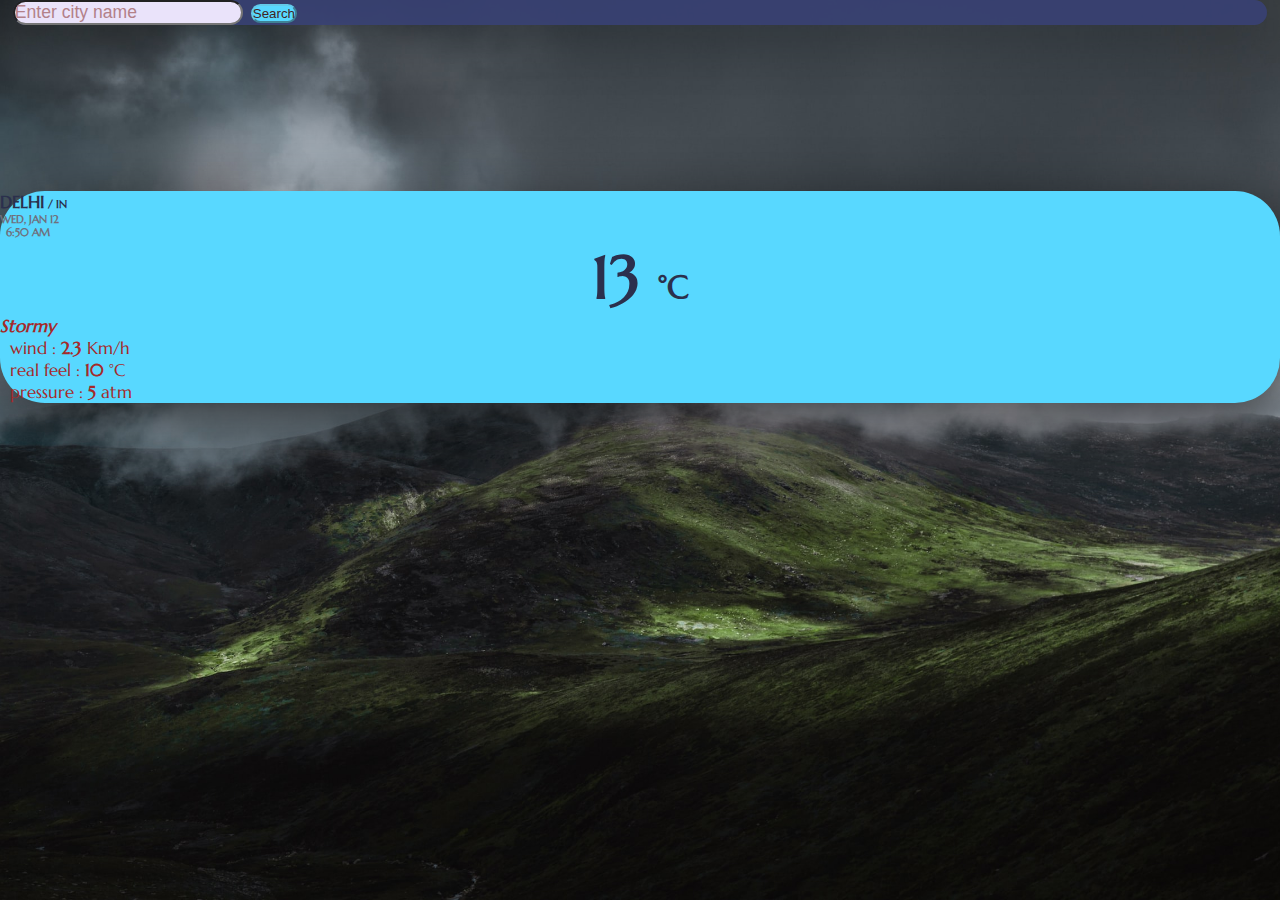
<file: WeatherApplication/index.html>
<!DOCTYPE html>
<html lang="en">
<head>
    <meta charset="UTF-8">
    <meta http-equiv="X-UA-Compatible" content="IE=edge">
    <meta name="viewport" content="width=device-width, initial-scale=1.0">
    <link rel="stylesheet" href="https://pro.fontawesome.com/releases/v5.10.0/css/all.css" integrity="sha384-AYmEC3Yw5cVb3ZcuHtOA93w35dYTsvhLPVnYs9eStHfGJvOvKxVfELGroGkvsg+p" crossorigin="anonymous"/>
    <link href="https://cdn.jsdelivr.net/npm/bootstrap@5.1.3/dist/css/bootstrap.min.css" rel="stylesheet" integrity="sha384-1BmE4kWBq78iYhFldvKuhfTAU6auU8tT94WrHftjDbrCEXSU1oBoqyl2QvZ6jIW3" crossorigin="anonymous">
    <link rel="stylesheet" href="index.css">
    <title>Live Weather °C</title>
</head>
<body>

    <div class="container-fluid mt-5">
        <div  class="row justify-content-center">
            <div class="col-lg-5 col-12 col-xs-12">
                <div class="card card1 p-3 px-2">
                    <div class="d-flex g-2">
                        <input type="text" placeholder="Enter city name" class="ps-2 flex-grow-1" name="" id="city">
                        <button id="clicked" class="btn btn-primary">Search</button>
                    </div>
                </div>
            </div>
        </div>
    </div>
    <div class="container-fluid">
        <div class="row justify-content-center">
            <div class="col-lg-5 col-12 col-xs-12">
                <div class="card card2 p-4">
                    <div class="d-flex">
                        <h6 class="detail flex-grow-1">
                            <span id="place">DELHI</span>
                            /
                            <span id="coun">IN</span>
                        </h6>
                        <div>
                            <h6 id="date">
                                WED, JAN 12 <br>
                                &nbsp; 6:50 AM
                            </h6>
                        </div>
                    </div>
                    <div class="d-flex flex-column temp mt-3 mb-5">
                        <h1 class="mb-0 font-weight-bold" id="heading">
                            <span id="temp1"> 13 </span>
                            °C
                        </h1> 
                        <span class="small grey inc" id="con">Stormy</span>
                    </div>
                    <div class="d-flex">
                        <div class="temp-details flex-grow-1">
                            <p class="my-1">
                                <i class="far fa-wind">&nbsp;</i>
                                wind :
                                <span id="wind" class="inc"> 2.3 </span> 
                                Km/h
                            </p>
                            <p class="my-1"> 
                                <i class="fal fa-temperature-high ps-1">&nbsp;</i>
                                real feel :
                                <span id="temp2" class="inc">10</span>
                                °C
                            </p>
                            <p class="my-1"> 
                                <i class="far fa-compress-arrows-alt">&nbsp;</i>
                                pressure :
                                <span id="press" class="inc">5</span>
                                atm
                            </p>
                        </div>
                        <div id="img" class="img">
                            <i class="fal fa-sun"></i>
                        </div>
                    </div>
                </div>
            </div>
        </div>
    </div>

    <script>       
        const splace = document.getElementById("place");
        const scoun = document.getElementById("coun");
        const stemp1 = document.getElementById("temp1");
        const stemp2 = document.getElementById("temp2");
        const spress = document.getElementById("press");
        const swind = document.getElementById("wind");
        const scon = document.getElementById("con");
        const sdate = document.getElementById("date");
        const simg = document.getElementById("img");
        const search = document.getElementById("city");
        const clicked = document.getElementById("clicked");
        
        window.onload = () =>{
            search.value="";
        }

        const putdata = ()=>{
            let place = ndata.name;
            let coun = ndata.sys.country;
            let temp1 = ndata.main.temp;
            let temp2 = ndata.main.feels_like;
            let press = ndata.main.pressure;
            let wind = ndata.wind.speed;
            var con = ndata.weather[0].main;
            let time = ndata.dt;

            // date and time 
            let days = ["sun","mon","tue","wed","thu","fri","sat"];
            let months = ["jan","feb","mar","apr","may","jun","jul","aug","sep","oct","nov","dec"];
            let data = new Date();
            day = (days[data.getDay()].toUpperCase());
            date = (data.getDate());
            month = (months[data.getMonth()].toUpperCase());
            year = (data.getFullYear());
            hour = data.getHours()
            if(data.getHours() < 1)
            {
                hour = data.getHours()+12;
            }
            else if(data.getHours()>12)
            {
                hour = data.getHours()-12;
            }
            minute = data.getMinutes();
            if(data.getMinutes()<10)
            {
                var minute = "0"+data.getMinutes();
            }
            period = "AM";
            if(data.getHours>11)
            {
                period = "AM";
            }
            fullDate =`${day}, ${month} ${date} <br> &nbsp;&nbsp;${hour}:${minute} ${period}`;

            // pattern
            if(con === "Sunny")
                pattern = '<i class="fas fa-sun"></i>';
            else if(con === "Clear"){
                if(data.getHours()<6 || data.getHours()>19)
                    pattern = '<i class="far fa-moon-stars"></i>';
                else if(data.getHours()<9)
                    pattern = '<i class="fas fa-sunrise"></i>';
                else if(data.getHours()<16)
                    pattern = '<i class="fal fa-sun"></i>';
                else
                    pattern = '<i class="fas fa-sunset"></i>';
            }
            else if(con === "Clouds")
                pattern = '<i class="far fa-clouds"></i>';
            else if(con === "Mist")
                pattern = '<i class="far fa-smog"></i>';
            else if(con === "Fog")
                pattern = '<i class="far fa-fog"></i>';
            else if(con === "Rain")
                pattern = '<i class="far fa-cloud-showers-heavy"></i>';
            else if(con === "Rainy")
                pattern = '<i class="far fa-cloud-showers-heavy"></i>';
            else if(con === "Smoke")
                pattern = '<i class="far fa-smoke"></i>';
            else{
                if(data.getHours()<6 || data.getHours()>19)
                    pattern = '<i class="far fa-moon-stars"></i>';
                else if(data.getHours()<9)
                    pattern = '<i class="fas fa-sunrise"></i>';
                else if(data.getHours()<16)
                    pattern = '<i class="fad fa-sun-cloud"></i>';
                else
                    pattern = '<i class="fas fa-sunset"></i>';
            }

                splace.innerHTML = `${place}`;
                scoun.innerHTML = `${coun}`;
                stemp1.innerHTML = (`${temp1}`-273.15).toFixed(2);
                stemp2.innerHTML = (`${temp2}`-273.15).toFixed(2);
                spress.innerHTML = (`${press}`/1013.25).toFixed(2);
                swind.innerHTML = `${wind}`;
                scon.innerHTML = `${con}`;
                sdate.innerHTML = `${fullDate}`;
                simg.innerHTML = `${pattern}`;
            }

            let ndata="";
            const getdata = async ()=>{
                let city="";
                if(search.value === "")
                    city = "Delhi";
                else
                    city = (search.value).toLowerCase();
                const url = `https://api.openweathermap.org/data/2.5/weather?q=${city},{if_first_does_not_works}&appid=edc2010e828bb1402e498a42935abe9c`;
                let data = await fetch(url);
                ndata = await data.json();
                console.log(ndata);
                putdata();
        }
        getdata();

        search.addEventListener("keyup", (e)=>{
            e.preventDefault();
            if (e.keyCode === 13){
                clicked.click();
            }
        });

        clicked.addEventListener("click", getdata);

    </script>
</body>
</html>
</file>
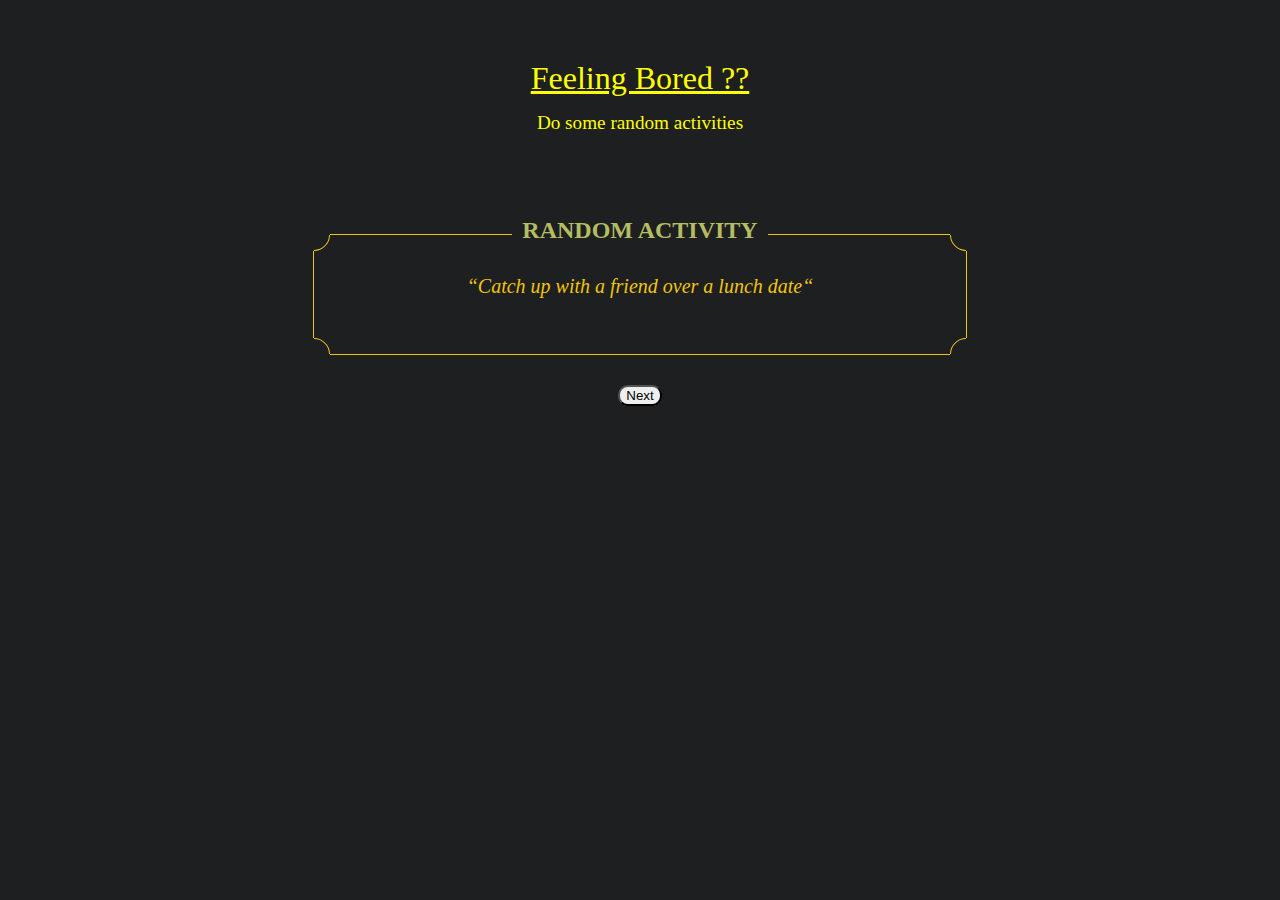
<file: FellingBored/random.html>
<!DOCTYPE html>
<html lang="en">

<head>
    <meta charset="UTF-8">
    <meta http-equiv="X-UA-Compatible" content="IE=edge">
    <meta name="viewport" content="width=device-width, initial-scale=1.0">
    <link href="https://cdn.jsdelivr.net/npm/bootstrap@5.0.2/dist/css/bootstrap.min.css" rel="stylesheet" integrity="sha384-EVSTQN3/azprG1Anm3QDgpJLIm9Nao0Yz1ztcQTwFspd3yD65VohhpuuCOmLASjC" crossorigin="anonymous">
    <title>Feeling Bored</title>
    <style>
        body {
            background: #1D1F20;
        }

        #ct {
            height: auto;
            width: 50%;
            border: 1px solid #f1c40f;
            margin: 100px auto;
            text-align: center;
            position: relative;
            color: #fff;
            padding: 10px;
        }

        span {
            background: #1D1F20;
            color: #f1c40f;
            padding: 0 10px;
            font-size: 20px;
            position: relative;
            top: -28px;
        }

        .corner {
            height: 30px;
            width: 30px;
            border-radius: 50%;
            border: 1px solid #fff;
            transform: rotate(-45deg);
            position: absolute;
            background: #1D1F20;
        }

        #left_top {
            top: -16px;
            left: -16px;
            border-color: transparent transparent #f1c40f transparent;
        }

        #right_top {
            top: -16px;
            right: -16px;
            border-color: transparent transparent transparent #f1c40f;
        }

        #left_bottom {
            bottom: -16px;
            left: -16px;
            border-color: transparent #f1c40f transparent transparent;
        }

        #right_bottom {
            bottom: -16px;
            right: -16px;
            border-color: #f1c40f transparent transparent transparent;
        }

        p {
            padding-top: 13px;
            font-size: 18px
        }

        .center{
            text-align: center;
            margin: 0 auto;
            margin-top: -70px;
        }

        .btn{
            border-radius: 10px;
        }
        
    </style>
</head>

<body>
    <div class="center" style="font-size: 2em; text-transform: capitalize; text-decoration: underline; color: yellow; margin-top: 60px;">
        feeling bored ??
    </div>
    <div class="center" style="font-size: 1.2em; margin-top: 15px; color: yellow;">
        Do some random activities
    </div>
    <div id="ct">
        <div class="corner " id="left_top"></div>
        <div class="corner" id="left_bottom"></div>
        <div class="corner" id="right_top"></div>
        <div class="corner" id="right_bottom"></div>
        <span style="font-size: 1.5em; font-weight: 600; color: rgb(180, 189, 96);">RANDOM ACTIVITY</span>
        <blockquote>
            <p class="pt-4"><i>
                <span id="data">&ldquo;Catch up with a friend over a lunch date&ldquo;</span>
            </i></p>
        </blockquote>
    </div>
    <div class="center">
        <button class="btn btn-warning px-5" id="clicked">Next</button>
    </div>

    <script>
        const text = document.getElementById("data");
        const clicked = document.getElementById("clicked");
        const url = "https://www.boredapi.com/api/activity";
        const getdata = async () => {
            text.innerHTML = "loading ......";
            const data = await fetch(url);
            const ndata = await data.json();
            console.log(ndata);
            text.innerHTML = `&ldquo;${ndata.activity}&ldquo;`;
        }
        clicked.addEventListener("click", getdata);
        // getdata();
    </script>
</body>

</html>
</file>
<file: WeatherApplication/index.css>
@import url('https://fonts.googleapis.com/css2?family=Marcellus&display=swap');

html,
body {
    height: 100vh;
}

* {
    padding: 0px;
    margin: 0px
}

body {
    background-color: #e1ecff;
    display: grid;
    grid-template-areas: "a""b""b""b";
    background: url("./bg.jpg");
    background-size: cover;
}

.card1{
    -webkit-box-shadow: 5px 7px 59px -7px rgba(0,0,0,0.75);
-moz-box-shadow: 5px 7px 59px -7px rgba(0,0,0,0.75);
box-shadow: 5px 7px 59px -7px rgba(0,0,0,0.75);
    position: relative;
    left: 1%;
    border-radius: 25px;
    width: 98%;
    background-color: #384174e5;
}

input{
    background-color: rgb(234, 227, 250);
    border-radius: 15px;
    font-size: 1.1em;
    margin-right: 4px;
}

::placeholder{
    color: rgb(179, 129, 137);
}

#clicked{
    background-color: #58d8ff;
    border-color: #63cae9;
    border-width: 2px;
    color: rgb(65, 36, 36);
    border-radius: 10px;
}
#clicked:hover{
    background-color: #21bdec;
}

.card2 {
    -webkit-box-shadow: 16px 18px 67px -8px rgba(0,0,0,0.75);
    -moz-box-shadow: 16px 18px 67px -8px rgba(0,0,0,0.75);
    box-shadow: 16px 18px 67px -8px rgba(0,0,0,0.75);
    position: relative;
    background-color: #58d8ff;
    border-radius: 45px;
    color: #6f707d;
    font-family: 'Marcellus', serif
}

#place{
    font-weight: 600;
    font-size: 1.6em;
}

#heading {
    color: #2b304d;
}

.temp {
    place-items: center;
    font-weight: 700;
}

.detail{
    color: #2b304d;
}

#date{
    line-height: 1.3em;
}

#temp1{
    font-size: 60px;
    font-weight: 700;
}

#con{
    font-style: italic;
}

.inc{
    font-weight: 600;
}

.img{
    position: absolute;
    font-size: 6em;
    right: 15px;
    bottom: 10px;
    margin-bottom: -5px;
    color: rgb(78, 58, 58);
}

.temp-details>p,
.grey {
    color: brown;
    font-size: 17px;
}

.fa {
    color: #a5a5b1
}

*:focus {
    outline: none
}
</file>
